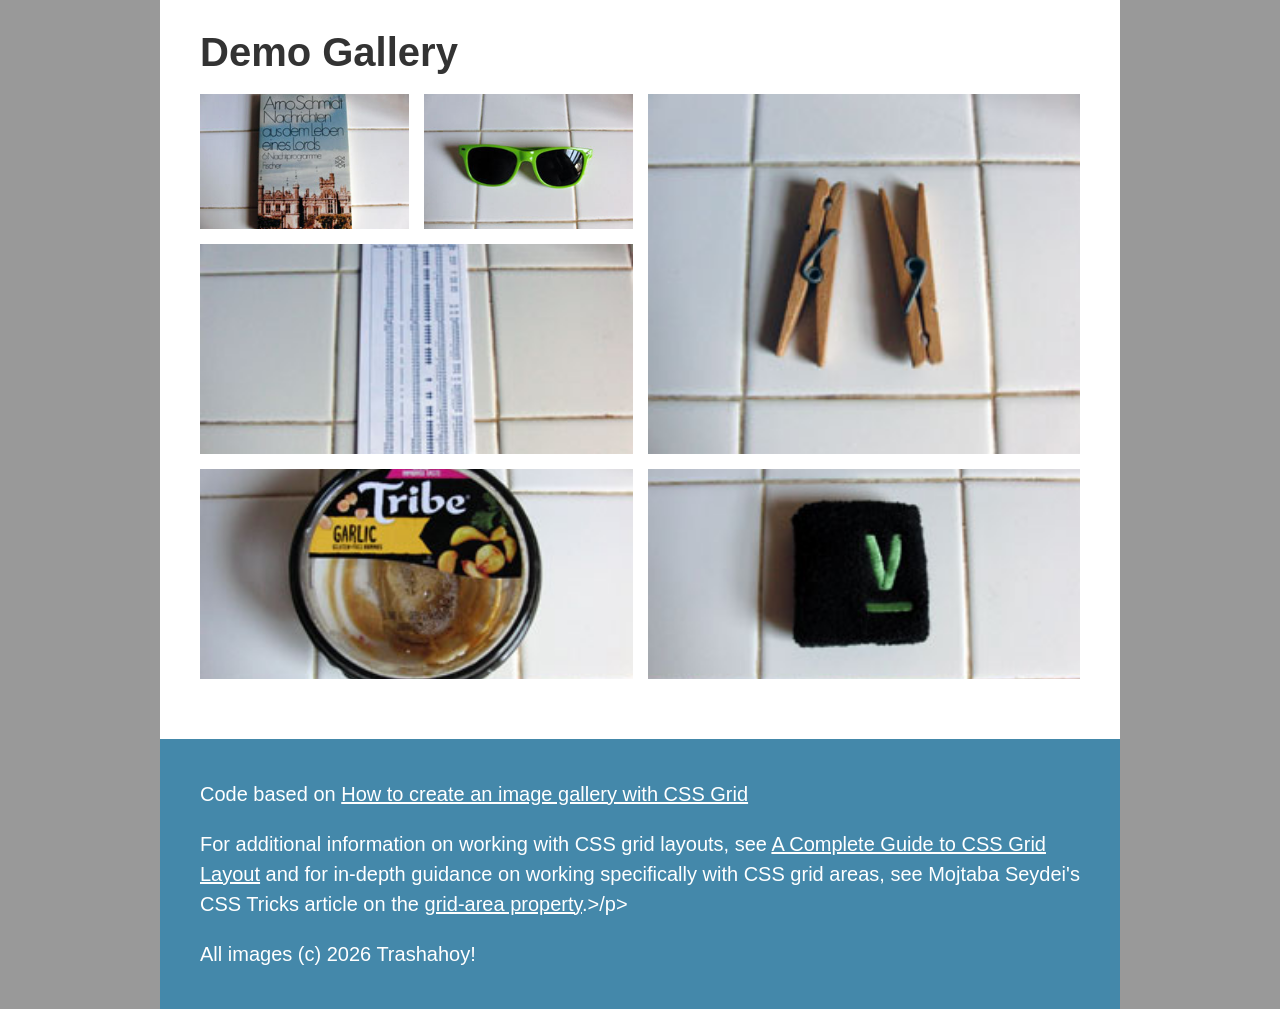
<file: twp/twp-grid-gallery-demo.html>
<!doctype html>
<html>
<head>
<meta charset="utf-8">
<title>Grid Gallery Demo</title>
	
	
<style>
		
/* gallery styling */
	
.gallery *,
.gallery *::after,
.gallery *::before {
  margin: 0;
  padding: 0;
}
	
.gallery {
  display: grid;
  grid-template-columns: repeat(8, 1fr);
  grid-template-rows: repeat(8, 3em);
  grid-gap: 0.75em; 
}
		
.gallery-img {
  width: 100%;
  height: 100%;
  object-fit: cover;
  display: block; 
}

.gallery-item-1 {
  grid-column-start: 1;
  grid-column-end: 3;
  grid-row-start: 1;
  grid-row-end: 3;

  /** Alternative Syntax **/
  /* grid-column: 1 / span 2;  */
  /* grid-row: 1 / span 2; */
}

.gallery-item-2 {
  grid-column-start: 3;
  grid-column-end: 5;
  grid-row-start: 1;
  grid-row-end: 3;
	

  /** Alternative Syntax **/
  /* grid-column: 3 / span 2;  */
  /* grid-row: 1 / span 2; */
}
		
.gallery-item-3 {
  grid-column-start: 5;
  grid-column-end: 9;
  grid-row-start: 1;
  grid-row-end: 6;

  /** Alternative Syntax **/
  /* grid-column: 5 / span 4;
  grid-row: 1 / span 5; */
}
		
.gallery-item-4 {
  grid-column-start: 1;
  grid-column-end: 5;
  grid-row-start: 3;
  grid-row-end: 6;
/* or for short [rs/cs/re/ce]: grid-area: 3 / 1 / 6 / 5; */
	

  /** Alternative Syntax **/
  /* grid-column: 1 / span 4;  */
  /* grid-row: 3 / span 3; */
}

.gallery-item-5 {
  grid-column-start: 1;
  grid-column-end: 5;
  grid-row-start: 6;
  grid-row-end: 9;

  /** Alternative Syntax **/
  /* grid-column: 1 / span 4; */
  /* grid-row: 6 / span 3; */
}

.gallery-item-6 {
  grid-column-start: 5;
  grid-column-end: 9;
  grid-row-start: 6;
  grid-row-end: 9;

  /** Alternative Syntax **/
  /* grid-column: 5 / span 4; */
  /* grid-row: 6 / span 3; */
}		

/* Other Page Styling */	
	
	
body {
  margin: 0;
  padding: 0;
  font-size: 20px; 
}

body {
  font-family: "Nunito", sans-serif;
  color: #333;
  font-weight: 300;
  line-height: 1.5em; 
   background: #999;
}

.wrapper {
  width: 960px;
  margin: 0 auto;
  padding: .5em 0 0;
  background: #fff;
}
	
main {
	padding: 0 2em;
	}
		
footer.site-footer {
	background: #4488aa;
	color: #fff;
	margin-top: 3em;
	padding: 1em 2em;
	}	
		
footer.site-footer a {	
	color: #fff;
	}
		
footer.site-footer a:hover {	
	color: #aaa;
	text-decoration: none;
	}	
		
</style>	
	
</head>

<body>
	
<div class="wrapper">
	
	<main>
	
	<h1>Demo Gallery</h1>
	
	<div class="gallery">
    	<figure class="gallery-item gallery-item-1">
			<img src="images/arno-264.jpg" alt="A novel by Arno Schmidt" class="gallery-img">
      	</figure>
		<figure class="gallery-item gallery-item-2">
			<img src="images/glasses-264.jpg" alt="A pair of green sunglasses" class="gallery-img">
		</figure>
		<figure class="gallery-item gallery-item-3">
			<img src="images/pegs-264.jpg" alt="A pair of wooden pegs" class="gallery-img">
		</figure>
		<figure class="gallery-item gallery-item-4">
			<img src="images/timetable-264.jpg" alt="An out-of-date timetable for New Jersey Transit's New Brunswick Train Station" class="gallery-img">
		</figure>
		<figure class="gallery-item gallery-item-5">
			<img src="images/tribe-264.jpg" alt="A Tribe of Two Sheiks hummus container" class="gallery-img">
		</figure>
		<figure class="gallery-item gallery-item-6">
			<img src="images/wristband-264.jpg" alt="A wristband" class="gallery-img">
		</figure>
	</div>
	</main>	
	
<footer class="site-footer">
	
	<p>Code based on <a href="https://www.freecodecamp.org/news/how-to-create-an-image-gallery-with-css-grid-e0f0fd666a5c/" target="_blank">How to create an image gallery with CSS Grid</a></p>
	<p>For additional information on working with CSS grid layouts, see	<a href="https://css-tricks.com/complete-guide-css-grid-layout/" target="_blank">A Complete Guide to CSS Grid Layout</a> and for in-depth guidance on working specifically with CSS grid areas, see Mojtaba Seydei's CSS Tricks article on the <a href="https://css-tricks.com/almanac/properties/g/grid-area/" target="_blank">grid-area property</a>.>/p>
	<p>All images (c) 2026 Trashahoy!</p>
	
	</footer>	
	
</div>	
		
		
		<!-- original code source: https://www.freecodecamp.org/news/how-to-create-an-image-gallery-with-css-grid-e0f0fd666a5c/ -->
	
	
</body>
</html>
</file>
